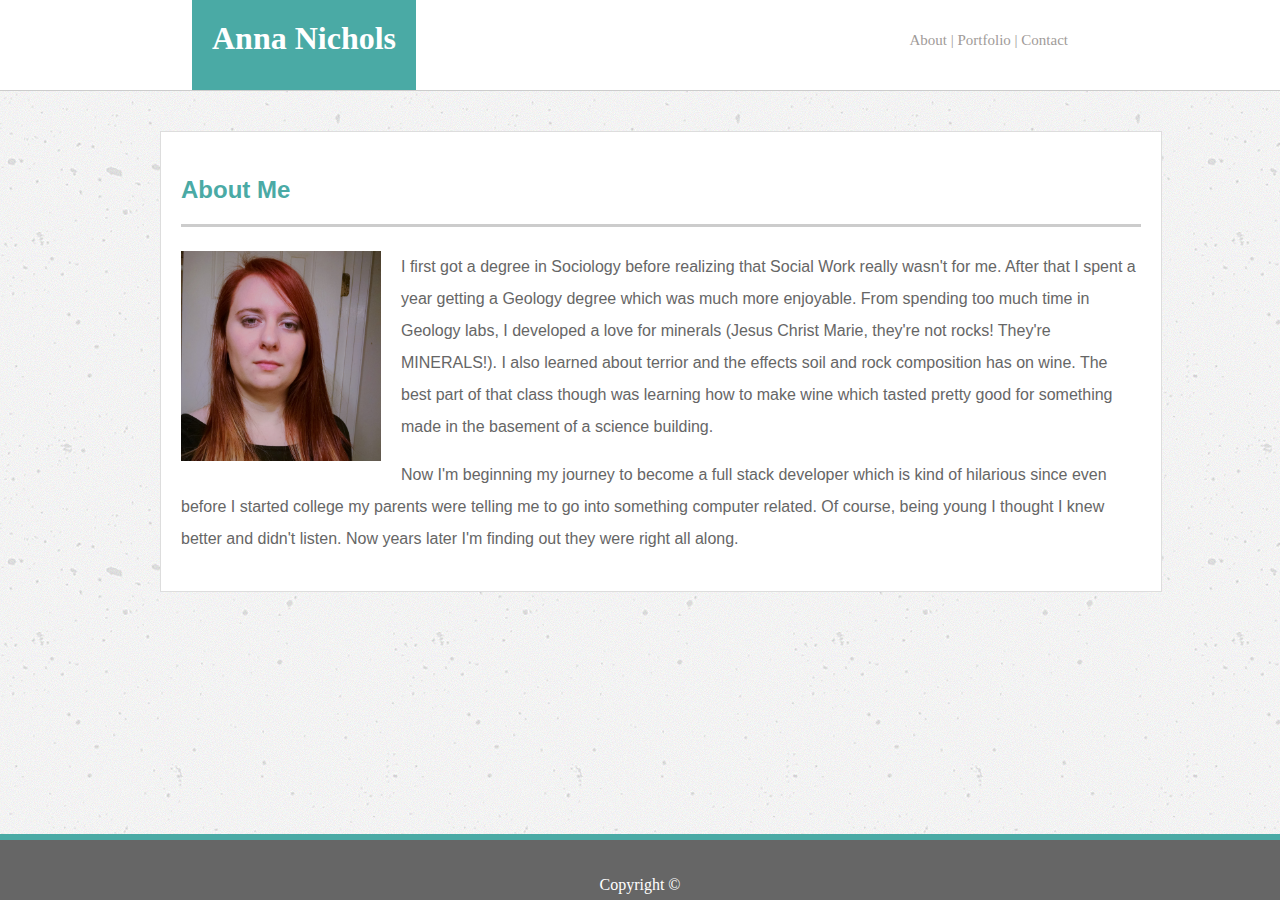
<file: index.html>
<!DOCTYPE html>
<html lang="en-us">

<head>
    <meta charset="UTF-8">
    <title>Anna's Portfolio</title>
    <link rel="stylesheet" href="style.css">

</head>

<body>
    <div class="wrapper">
        <header>
            <h1>Anna Nichols</h1>

            <h2>
                <nav>
                    <ul>
                        <li><a href="index.html">About</a></li>
                        <li><a href="portfolio.html">| Portfolio</a></li>
                        <li><a href="contact.html">| Contact</a></li>
                    </ul>
                </nav>
            </h2>

        </header>
    </div>

    <div class="container">

        <section id="main-bio">

            <h3>About Me</h3>

            <img id="bio-image" src="images/Me.jpg" alt="Anna Nichols">

            <p>I first got a degree in Sociology before realizing that Social Work really wasn't for me. After that I
                spent a year getting a Geology degree which was much more enjoyable. From spending too much time in
                Geology labs, I developed a love for minerals (Jesus Christ Marie, they're not rocks! They're
                MINERALS!). I also learned about terrior and the effects soil and rock composition has on wine. The best part of that class though was learning how to make wine which tasted pretty good for something made in the basement of a science building.</p> 
                
            <p>Now I'm beginning my journey to become a full stack developer which is kind of hilarious since even before I started college my parents were telling me to go into something computer related. Of course, being young I thought I knew better and didn't listen. Now years later I'm finding out they were right all along.</p>
        </section>
    </div>

    <footer><br><br>Copyright ©</footer>

</body>

</html>
</file>
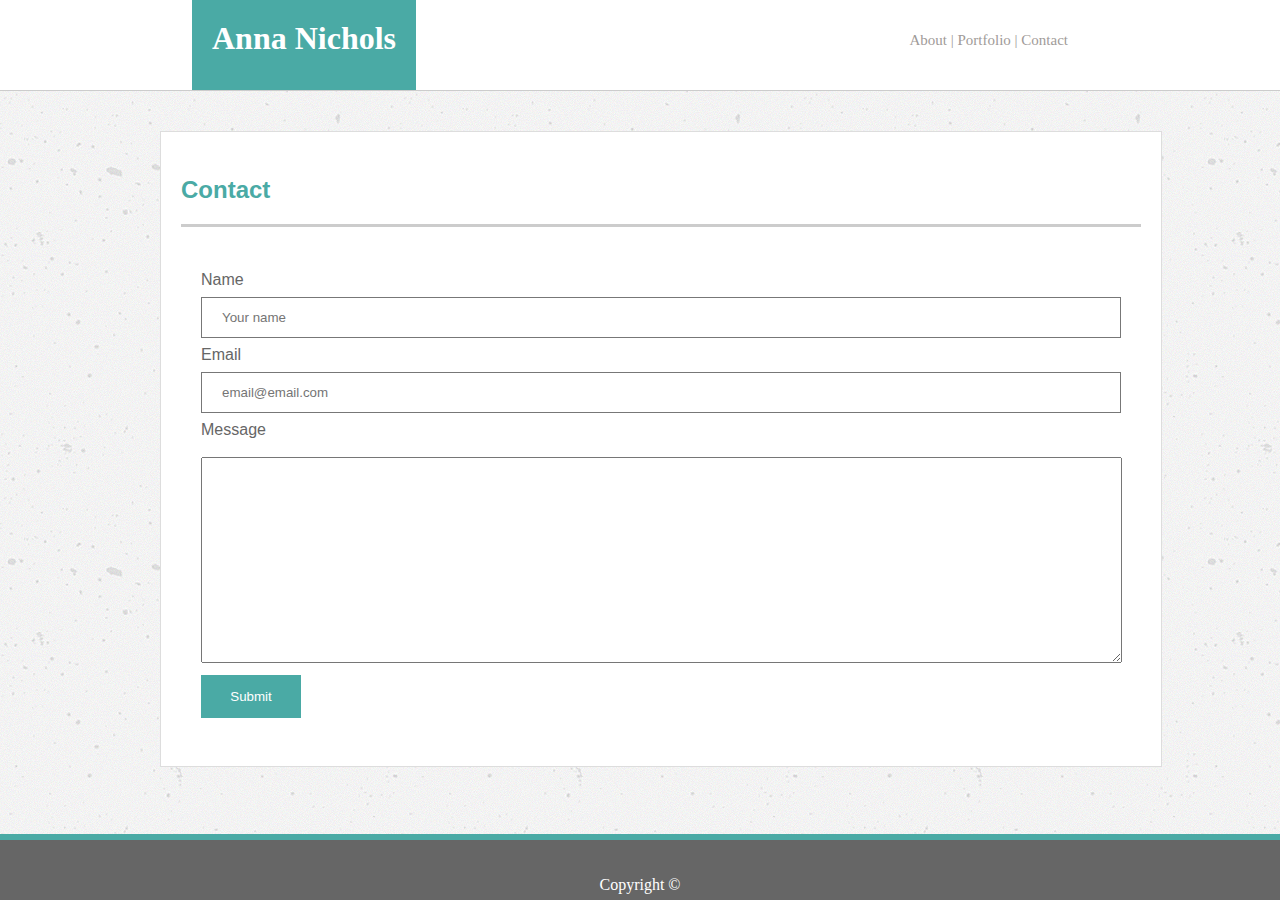
<file: contact.html>
<!DOCTYPE html>
<html lang="en-us">

<head>
    <meta charset="UTF-8">
    <title>Anna's Portfolio</title>
    <link rel="stylesheet" href="style.css">

</head>

<body>
    <div class="wrapper">
        <header>
            <h1>Anna Nichols</h1>

            <h2>
                <nav>
                    <ul>
                        <li><a href="index.html">About</a></li>
                        <li><a href="portfolio.html">| Portfolio</a></li>
                        <li><a href="contact.html">| Contact</a></li>
                    </ul>
                </nav>
            </h2>

        </header>
    </div>

    <div class="container">

        <section id="main-bio">

            <h3>Contact</h3>

            <div class="form">
                <form action="/action_page.php">
                    <label for="fname">Name</label>
                    <input type="text" id="fname" name="name" placeholder="Your name">

                    <label for="lname">Email</label>
                    <input type="text" id="lname" name="email" placeholder="email@email.com">

                    <label for="subject">Message</label><br><br>
                    <textarea id="subject" name="subject" placeholder="" style="height:200px; width: 915px"></textarea>

                    <input type="submit" value="Submit">
                </form>
            </div>

        </section>
    </div>

    <footer><br><br>Copyright ©</footer>

</body>

</html>
</file>
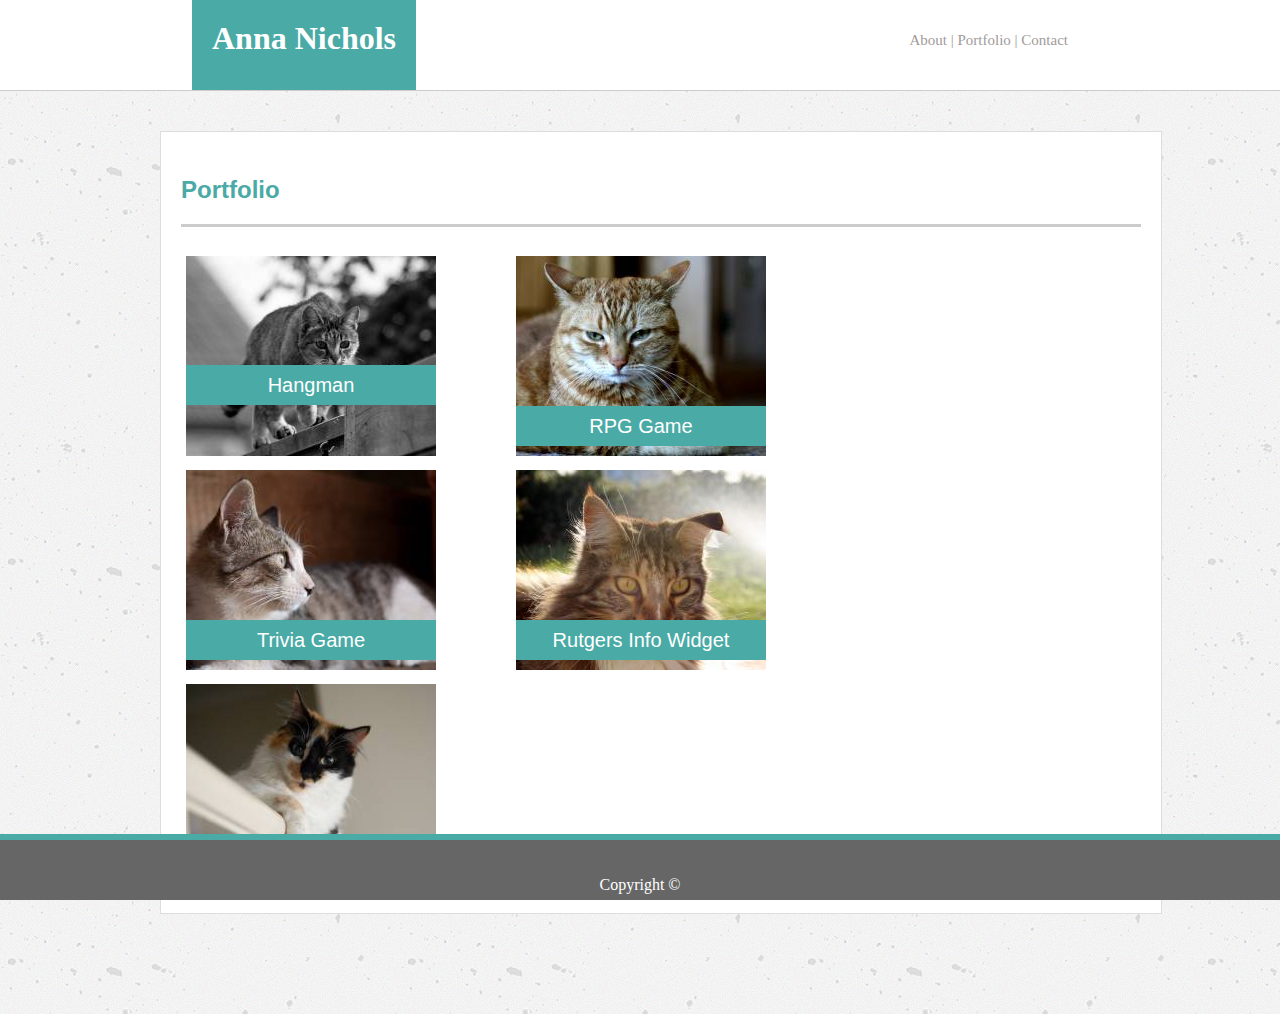
<file: portfolio.html>
<!DOCTYPE html>
<html lang="en-us">

<head>
    <meta charset="UTF-8">
    <title>Anna's Portfolio</title>
    <link rel="stylesheet" href="style.css">

</head>

<body>
    <div class="wrapper">
        <header>
            <h1>Anna Nichols</h1>

            <h2>
                <nav>
                    <ul>
                        <li><a href="index.html">About</a></li>
                        <li><a href="portfolio.html">| Portfolio</a></li>
                        <li><a href="contact.html">| Contact</a></li>
                    </ul>
                </nav>
            </h2>

        </header>
    </div>

    <div class="container">

        <section id="port-images">

            <h3>Portfolio</h3>

            <div class="row">
                <div class="column">
                    <div class="Hangmanimg">
                        <img id="image1" src="images/cat1.jpg" alt="cat">

                        <p id="hangman">Hangman</p>
                    </div>
                </div>

                <div class="column">
                    <div class="rpgimg">
                        <img id="image2" src="images/cat2.jpg" alt="cat2">

                        <p id="rpg">RPG Game</p>
                    </div>
                </div>

                <div class="column">
                    <div class="tgimg">
                        <img id="image3" src="images/cat3.jpg" alt="cat3">

                        <p id="tg">Trivia Game</p>
                    </div>
                </div>

                <div class="column">
                    <div class="riwimg">
                        <img id="image4" src="images/cat4.jpg" alt="cat4">

                        <p id="riw">Rutgers Info Widget</p>
                    </div>
                </div>

                <div class="column">
                    <div class="rpsimg">
                        <img id="image5" src="images/cat5.jpg" alt="cat5">

                        <p id="rps">Rock Paper Scissors</p>
                    </div>
                </div>
            </div>
        </section>
    </div>

    <footer><br><br>Copyright ©</footer>

</body>

</html>
</file>
<file: style.css>
html,body {
    padding:0; margin:0;
}

.wrapper {
    overflow: hidden;
    width: 100%;
    height: 90px;
    border-bottom: 1px solid #cccccc;
    background-color: #ffffff;
    font-family: 'Georgia', 'Times New Roman', Times, serif;
    margin-bottom: 40px;
}

header {
    background-color: #ffffff;
    margin-bottom: 20px;
    color: #333;
    background: #ffffff;
}

h1 {
    color: #ffffff;
    background: #4aaaa5;
    float: left;
    padding: 20px;
    height: 90px;
    margin: auto;
    margin-left: 15%;
  }

  h2 {
    padding: 20px;
    margin-right: 15%;
    margin-bottom: 20px;
    font-size: 15px;
    background: #ffffff;
    float: right;    
    font-weight: 100;
}

ul {
    list-style-type: none;
    margin: 0;
    padding: 0;
}

li {
    display: inline;
}

body {
    
    background-image: url(images/concrete-texture.png);
    background-repeat: repeat;
    color: #777777;
}

.container {
    width: 960px;
    margin: 0 auto;
    font-family: Arial, 'Helvetica Neue', Helvetica, sans-serif;
     
}

section {
    padding: 20px;
    margin-bottom: 100px;
    color: #666666;
    background: #fff;
    width: 100%;
    border-style: solid;
    border-color: #dddddd;
    border-width: 1px;
  }

h3 {
    font-size: 24px;
    color: #4aaaa5;
    padding-bottom: 20px;
    border-bottom: 3px solid #cccccc;
}

#bio-image {
    width: 200px;
    margin-right: 20px;
    float: left;
}

/* Portfolio CSS Code Begins */

.column {
    float: left;
    width: 33.33%;
    padding: 5px;
}  

.row::after {
    content: "";
    clear: both;
    display: table;
}

/* Hangman Image & Text */

.hangmanimg {
    position: relative;
    display: inline;
}

#hangman {
    position: absolute;
    height: 40px;
    text-align: center;
    width: 250px;
    margin: auto;
    top: -130px;
    bottom: 0;
    right: 0;
    left: -658px;
    font-size: 20px;
    background-color: #4aaaa5;
    color: #fff;
}

/* RPG Game Image & Text */

.rpgimg {
    position: relative;
    display: inline;
}

#rpg {
    position: absolute;
    height: 40px;
    text-align: center;
    width: 250px;
    margin: auto;
    top: -50px;
    bottom: 0;
    right: 0;
    left: 0px;
    font-size: 20px;
    background-color: #4aaaa5;
    color: #fff;
}

/* Trivia Game Image & Text */

.tgimg {
    position: relative;
    display: inline;
}

#tg {
    position: absolute;
    height: 40px;
    text-align: center;
    width: 250px;
    margin: auto;
    top: -50px;
    bottom: 0;
    right: 0;
    left: 0px;
    font-size: 20px;
    background-color: #4aaaa5;
    color: #fff;
}

/* Rutgers Info Widget Image & Text */

.riwimg {
    position: relative;
    display: inline;
}

#riw {
    position: absolute;
    height: 40px;
    text-align: center;
    width: 250px;
    margin: auto;
    top: -50px;
    bottom: 0;
    right: 0;
    left: 0px;
    font-size: 20px;
    background-color: #4aaaa5;
    color: #fff;
}

/* Rock Paper Scissors Image & Text */

.rpsimg {
    position: relative;
    display: inline;
}

#rps {
    position: absolute;
    height: 40px;
    text-align: center;
    width: 250px;
    margin: auto;
    top: -50px;
    bottom: 0;
    right: 0;
    left: 0px;
    font-size: 20px;
    background-color: #4aaaa5;
    color: #fff;
}

/* Portfolio CSS Code Ends */



/* Contact CSS Code Begins */

input[type=text], select {
    width: 100%;
    padding: 12px 20px;
    margin: 8px 0;
    display: inline-block;
    border: 1px solid #777777;
    box-sizing: border-box;
}

input[type=submit] {
    width: 100px;
    background-color: #4aaaa5;
    color: white;
    padding: 14px 20px;
    margin: 8px 0;
    border: none;
    cursor: pointer;
}

input[type=submit]:hover {
    background-color: #45a049;
}

.form {
    padding: 20px;
}

/* Contact CSS Code Ends */

p {
    line-height: 2;
}

a {
    text-decoration: none;
    color: #9f9b99
}

footer {
    border-top: 6px solid #4aaaa5;
    background-color: #666666;
    color: #fff;
    position: fixed;
    bottom: 0;
    width: 100%;
    height: 60px;
    text-align: center;
}
</file>
